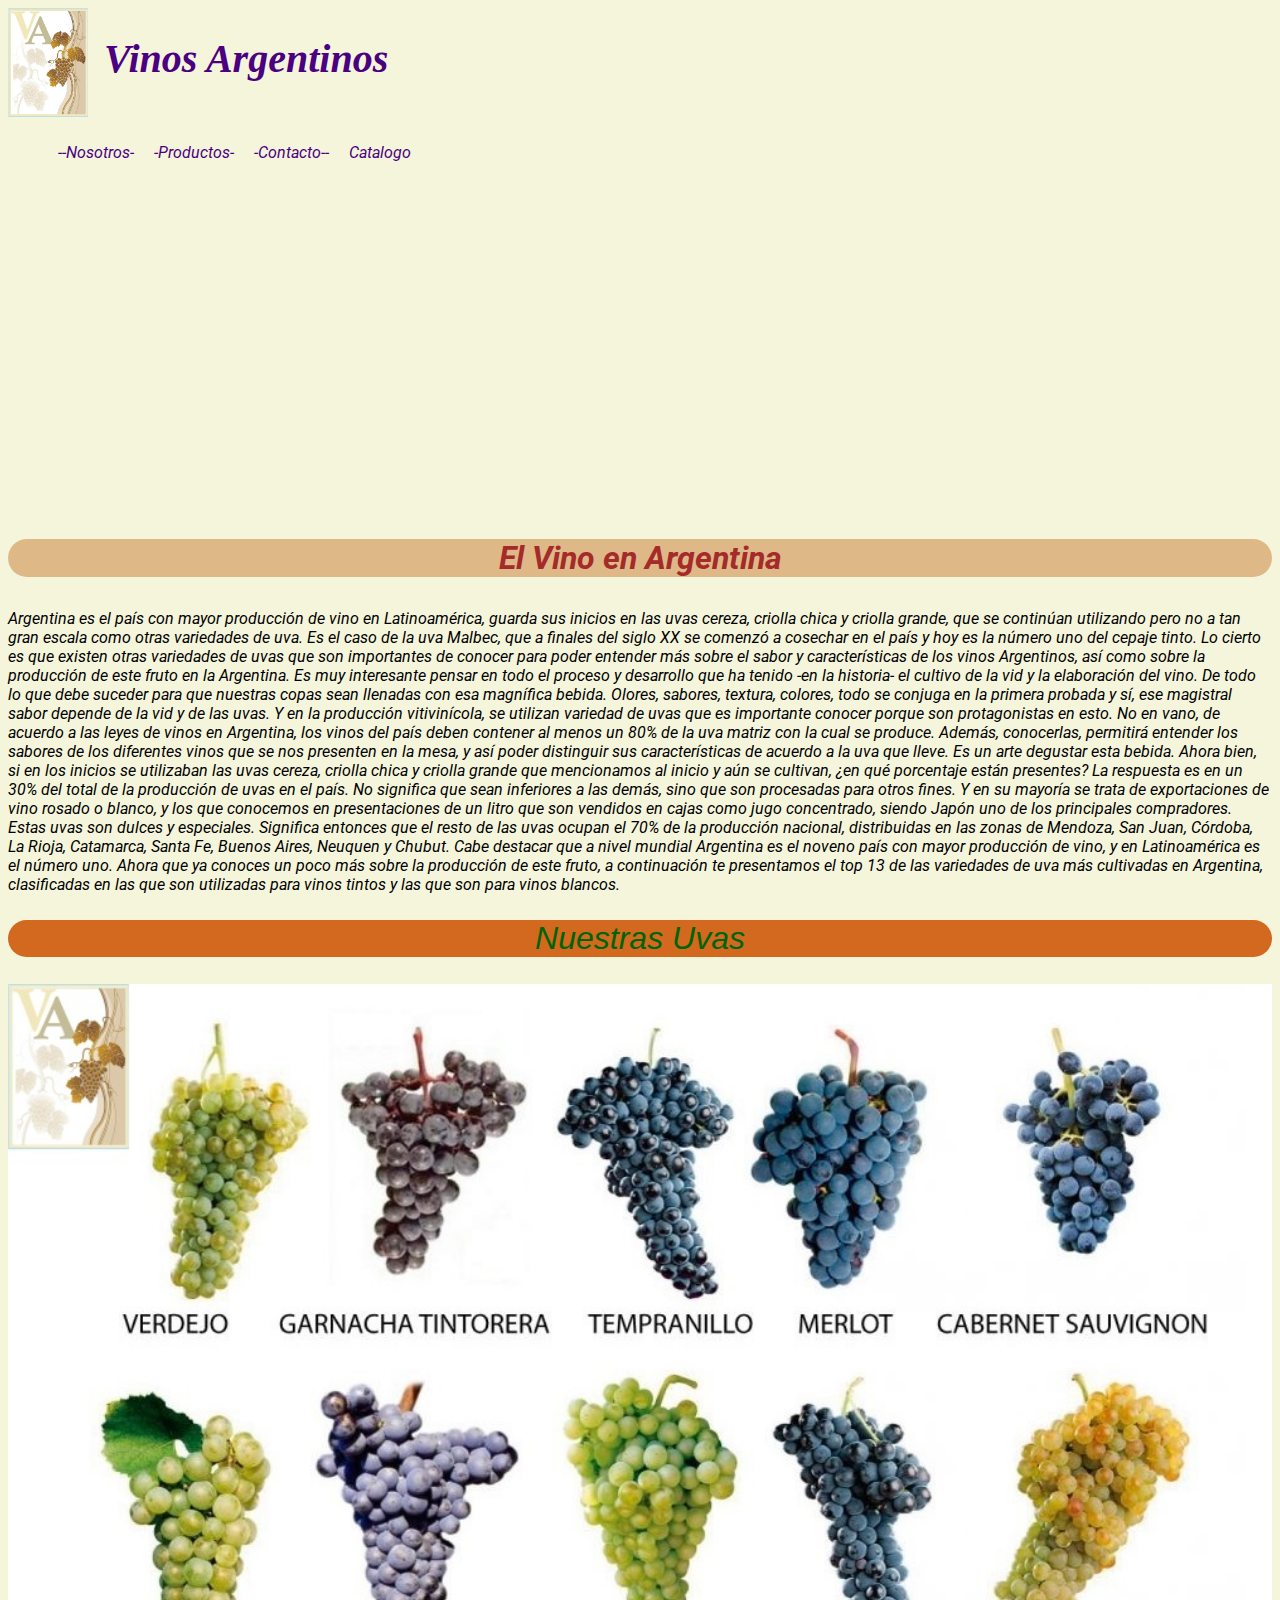
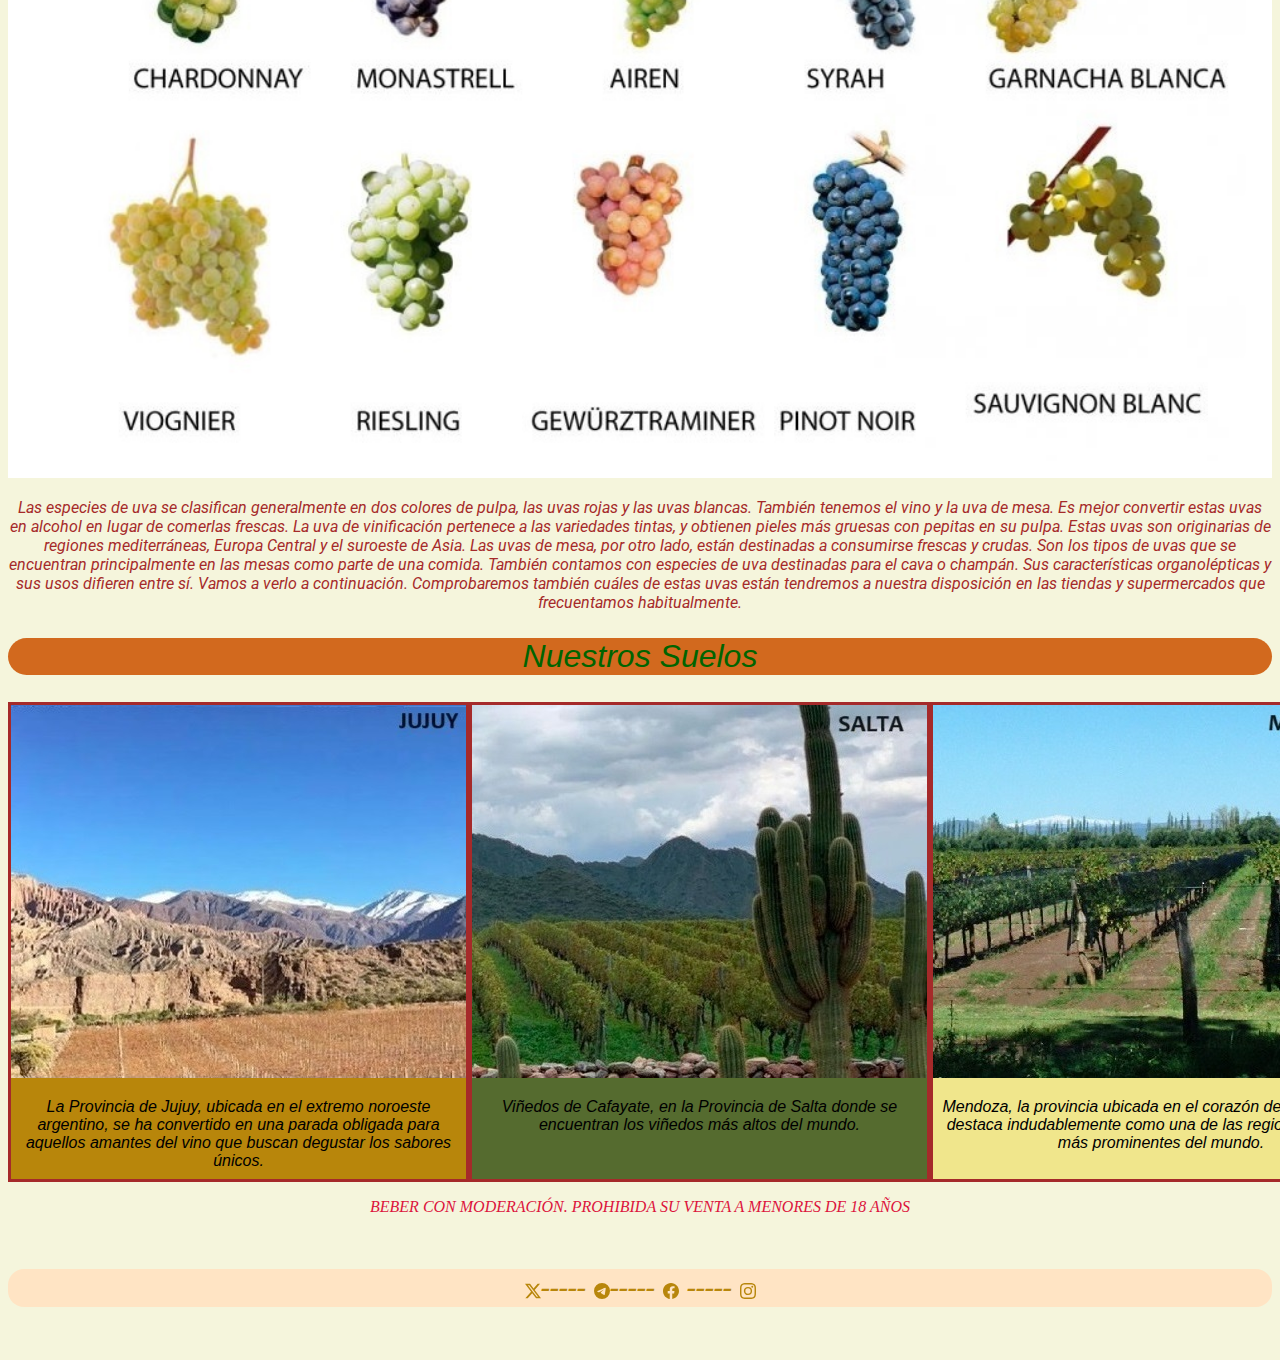
<file: pag vinos/index.html>
<!DOCTYPE html>
<html lang="en">
<head>
    <meta charset="UTF-8">
    <meta name="viewport" content="width=device-width, initial-scale=1.0">
 <link rel="stylesheet" href="css/style.css">
    <title>.Vinos Argentinos.</title>
   
</head>

  <!--google fonds-->
  <link rel="preconnect" href="https://fonts.googleapis.com">
<link rel="preconnect" href="https://fonts.gstatic.com" crossorigin>
<link href="https://fonts.googleapis.com/css2?family=Roboto:ital,wght@0,100;0,300;0,400;0,500;0,700;0,900;1,100;1,300;1,400;1,500;1,700;1,900&display=swap" rel="stylesheet">
<body>
        
   
<header>

      <div class="encabezado">
        <img class="logotipo" src="images/logo1.jpg" alt="logo">
        <h1>Vinos Argentinos</h1>
        </div> 
        <nav >
            <ul>
                <li><a href="nosotros.html">--Nosotros-</a></li>
                <li><a href="productos.html">-Productos-</a></li>
                <li><a href="contacto.html">-Contacto--</a></li>
                <li><a href="catalogo.html">Catalogo</a></li>
            </ul>
        </nav>
   
    </header>
    
    <iframe width="800" height="315" src="https://www.youtube.com/embed/RqM18HM9F3o?si=zg0kXcN9IVac1ut9" title="YouTube video player" frameborder="0" allow="accelerometer; autoplay; clipboard-write; encrypted-media; gyroscope; picture-in-picture; web-share" referrerpolicy="strict-origin-when-cross-origin" allowfullscreen></iframe>

<h3>El Vino en Argentina</h3>
<p>Argentina es el país con mayor producción de vino en Latinoamérica, guarda sus inicios en las uvas cereza, criolla chica y criolla grande, que se continúan utilizando pero no a tan gran escala como otras variedades de uva.

    Es el caso de la uva Malbec, que a finales del siglo XX se comenzó a cosechar en el país y hoy es la número uno del cepaje tinto.
    
    Lo cierto es que existen otras variedades de uvas que son importantes de conocer para poder entender más sobre el sabor y características de los vinos Argentinos, así como sobre la producción de este fruto en la Argentina.
    Es muy interesante pensar en todo el proceso y desarrollo que ha tenido -en la historia- el cultivo de la vid y la elaboración del vino. De todo lo que debe suceder para que nuestras copas sean llenadas con esa magnífica bebida. Olores, sabores, textura, colores, todo se conjuga en la primera probada y sí, ese magistral sabor depende de la vid y de las uvas.

Y en la producción vitivinícola, se utilizan variedad de uvas que es importante conocer porque son protagonistas en esto. No en vano, de acuerdo a las leyes de vinos en Argentina, los vinos del país deben contener al menos un 80% de la uva matriz con la cual se produce.

Además, conocerlas, permitirá entender los sabores de los diferentes vinos que se nos presenten en la mesa, y así poder distinguir sus características de acuerdo a la uva que lleve. Es un arte degustar esta bebida.
Ahora bien, si en los inicios se utilizaban las uvas cereza, criolla chica y criolla grande que mencionamos al inicio y aún se cultivan, ¿en qué porcentaje están presentes? La respuesta es en un 30% del total de la producción de uvas en el país. No significa que sean inferiores a las demás, sino que son procesadas para otros fines.

Y en su mayoría se trata de exportaciones de vino rosado o blanco, y los que conocemos en presentaciones de un litro que son vendidos en cajas como jugo concentrado, siendo Japón uno de los principales compradores. Estas uvas son dulces y especiales.

Significa entonces que el resto de las uvas ocupan el 70% de la producción nacional, distribuidas en las zonas de Mendoza, San Juan, Córdoba, La Rioja, Catamarca, Santa Fe, Buenos Aires, Neuquen y Chubut.

Cabe destacar que a nivel mundial Argentina es el noveno país con mayor producción de vino, y en Latinoamérica es el número uno.

Ahora que ya conoces un poco más sobre la producción de este fruto, a continuación te presentamos el top 13 de las variedades de uva más cultivadas en Argentina, clasificadas en las que son utilizadas para vinos tintos y las que son para vinos blancos.
</p>
        <section> 
            <h2>Nuestras Uvas</h2>
            <article>
                <div class="card"> 
                    <img src="images/uvas.jpg" alt="uvas">
                </div>
                
            </article>
        </section>
       
        <section>
            <p>Las especies de uva se clasifican generalmente en dos colores de pulpa, las uvas rojas y las uvas blancas. También tenemos el vino y la uva de mesa. Es mejor convertir estas uvas en alcohol en lugar de comerlas frescas. La uva de vinificación pertenece a las variedades tintas, y obtienen pieles más gruesas con pepitas en su pulpa. Estas uvas son originarias de regiones mediterráneas, Europa Central y el suroeste de Asia.
                Las uvas de mesa, por otro lado, están destinadas a consumirse frescas y crudas. Son los tipos de uvas que se encuentran principalmente en las mesas como parte de una comida. También contamos con especies de uva destinadas para el cava o champán.
                Sus características organolépticas y sus usos difieren entre sí. Vamos a verlo a continuación. Comprobaremos también cuáles de estas uvas están tendremos a nuestra disposición en las tiendas y supermercados que frecuentamos habitualmente.</p>
        </section>
    </main>
    <aside>
        <!--Para definir/declarar el contenido secundario/terciario del html
        banners, publicidad-->
    </aside>
    <h2>Nuestros Suelos</h2>
    <section class="grid-container">
    
        <div class="grid-item-jujuy">
           <img src="images/bodega-jujuy-2.jpg" alt="Bodega Jujuy">
           <p>La Provincia de Jujuy, ubicada en el extremo noroeste argentino,
            se ha convertido en una parada obligada para aquellos amantes del vino
             que buscan degustar los sabores únicos.</p>
        </div>

         <div class="grid-item-salta">
            <img src="images/bodega-salta.jpg" alt="Bodega Salta">
            <p>Viñedos de Cafayate, en la Provincia de Salta donde se encuentran los viñedos más altos del mundo.</p>
        </div>


        <div class="grid-item-mendoza">
            <img src="images/bodega-mendoza - copia.jpg" alt="Bodega Mendoza">
            <p>Mendoza, la provincia ubicada en el corazón de Argentina, se destaca indudablemente como una de las regiones vinícolas más prominentes del mundo.</p>
        </div>
    
    
    </section>


<footer>
    <p>BEBER CON MODERACIÓN. PROHIBIDA SU VENTA A MENORES DE 18 AÑOS</p>
 <section>
    <h5><svg xmlns="http://www.w3.org/2000/svg" width="16" height="16" fill="currentColor" class="bi bi-twitter-x" viewBox="0 0 16 16">
        <path d="M12.6.75h2.454l-5.36 6.142L16 15.25h-4.937l-3.867-5.07-4.425 5.07H.316l5.733-6.57L0 .75h5.063l3.495 4.633L12.601.75Zm-.86 13.028h1.36L4.323 2.145H2.865z"/>
      </svg>-----
      <svg xmlns="http://www.w3.org/2000/svg" width="16" height="16" fill="currentColor" class="bi bi-telegram" viewBox="0 0 16 16">
        <path d="M16 8A8 8 0 1 1 0 8a8 8 0 0 1 16 0M8.287 5.906q-1.168.486-4.666 2.01-.567.225-.595.442c-.03.243.275.339.69.47l.175.055c.408.133.958.288 1.243.294q.39.01.868-.32 3.269-2.206 3.374-2.23c.05-.012.12-.026.166.016s.042.12.037.141c-.03.129-1.227 1.241-1.846 1.817-.193.18-.33.307-.358.336a8 8 0 0 1-.188.186c-.38.366-.664.64.015 1.088.327.216.589.393.85.571.284.194.568.387.936.629q.14.092.27.187c.331.236.63.448.997.414.214-.02.435-.22.547-.82.265-1.417.786-4.486.906-5.751a1.4 1.4 0 0 0-.013-.315.34.34 0 0 0-.114-.217.53.53 0 0 0-.31-.093c-.3.005-.763.166-2.984 1.09"/>
      </svg>-----
      <svg xmlns="http://www.w3.org/2000/svg" width="16" height="16" fill="currentColor" class="bi bi-facebook" viewBox="0 0 16 16">
        <path d="M16 8.049c0-4.446-3.582-8.05-8-8.05C3.58 0-.002 3.603-.002 8.05c0 4.017 2.926 7.347 6.75 7.951v-5.625h-2.03V8.05H6.75V6.275c0-2.017 1.195-3.131 3.022-3.131.876 0 1.791.157 1.791.157v1.98h-1.009c-.993 0-1.303.621-1.303 1.258v1.51h2.218l-.354 2.326H9.25V16c3.824-.604 6.75-3.934 6.75-7.951"/>
      </svg>
      -----
      <svg xmlns="http://www.w3.org/2000/svg" width="16" height="16" fill="currentColor" class="bi bi-instagram" viewBox="0 0 16 16">
        <path d="M8 0C5.829 0 5.556.01 4.703.048 3.85.088 3.269.222 2.76.42a3.9 3.9 0 0 0-1.417.923A3.9 3.9 0 0 0 .42 2.76C.222 3.268.087 3.85.048 4.7.01 5.555 0 5.827 0 8.001c0 2.172.01 2.444.048 3.297.04.852.174 1.433.372 1.942.205.526.478.972.923 1.417.444.445.89.719 1.416.923.51.198 1.09.333 1.942.372C5.555 15.99 5.827 16 8 16s2.444-.01 3.298-.048c.851-.04 1.434-.174 1.943-.372a3.9 3.9 0 0 0 1.416-.923c.445-.445.718-.891.923-1.417.197-.509.332-1.09.372-1.942C15.99 10.445 16 10.173 16 8s-.01-2.445-.048-3.299c-.04-.851-.175-1.433-.372-1.941a3.9 3.9 0 0 0-.923-1.417A3.9 3.9 0 0 0 13.24.42c-.51-.198-1.092-.333-1.943-.372C10.443.01 10.172 0 7.998 0zm-.717 1.442h.718c2.136 0 2.389.007 3.232.046.78.035 1.204.166 1.486.275.373.145.64.319.92.599s.453.546.598.92c.11.281.24.705.275 1.485.039.843.047 1.096.047 3.231s-.008 2.389-.047 3.232c-.035.78-.166 1.203-.275 1.485a2.5 2.5 0 0 1-.599.919c-.28.28-.546.453-.92.598-.28.11-.704.24-1.485.276-.843.038-1.096.047-3.232.047s-2.39-.009-3.233-.047c-.78-.036-1.203-.166-1.485-.276a2.5 2.5 0 0 1-.92-.598 2.5 2.5 0 0 1-.6-.92c-.109-.281-.24-.705-.275-1.485-.038-.843-.046-1.096-.046-3.233s.008-2.388.046-3.231c.036-.78.166-1.204.276-1.486.145-.373.319-.64.599-.92s.546-.453.92-.598c.282-.11.705-.24 1.485-.276.738-.034 1.024-.044 2.515-.045zm4.988 1.328a.96.96 0 1 0 0 1.92.96.96 0 0 0 0-1.92m-4.27 1.122a4.109 4.109 0 1 0 0 8.217 4.109 4.109 0 0 0 0-8.217m0 1.441a2.667 2.667 0 1 1 0 5.334 2.667 2.667 0 0 1 0-5.334"/>
      </svg>
        </h5>
   
 </section>
</footer>
</body> 
</html>
</file>
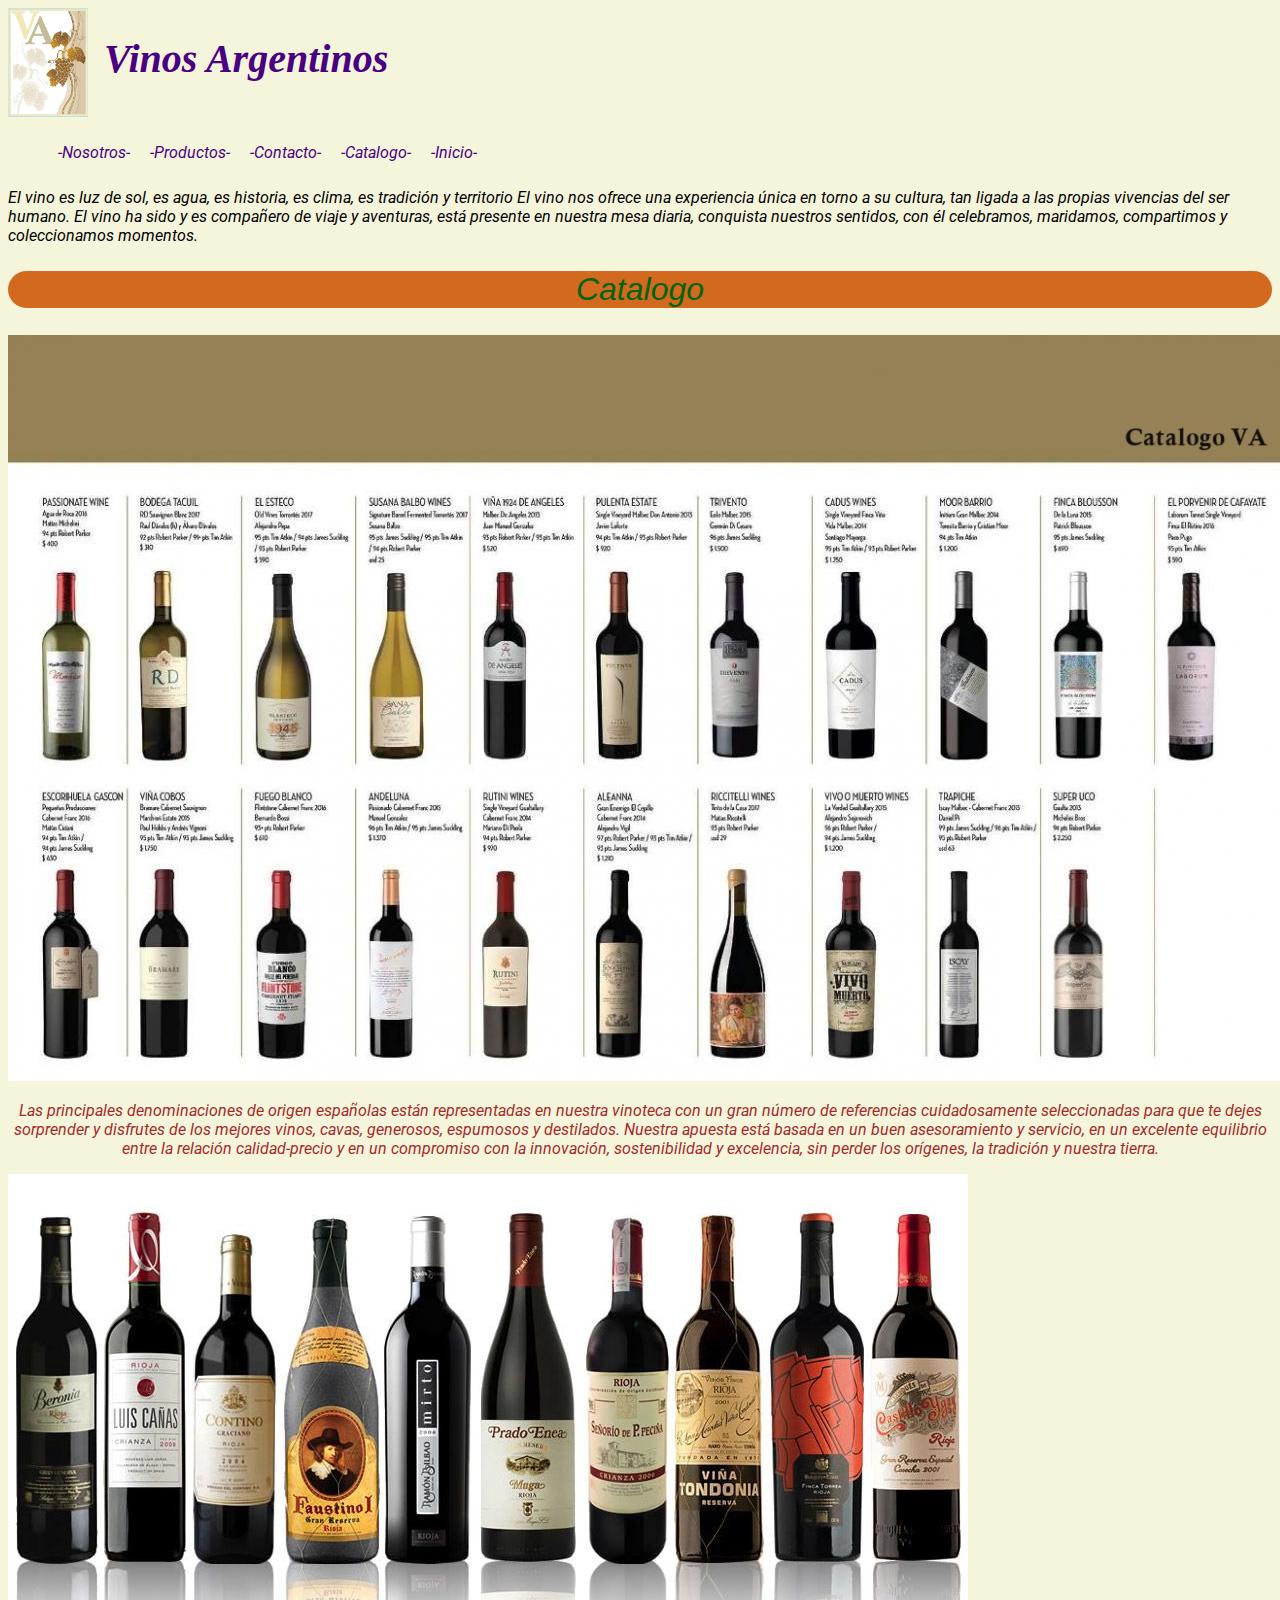
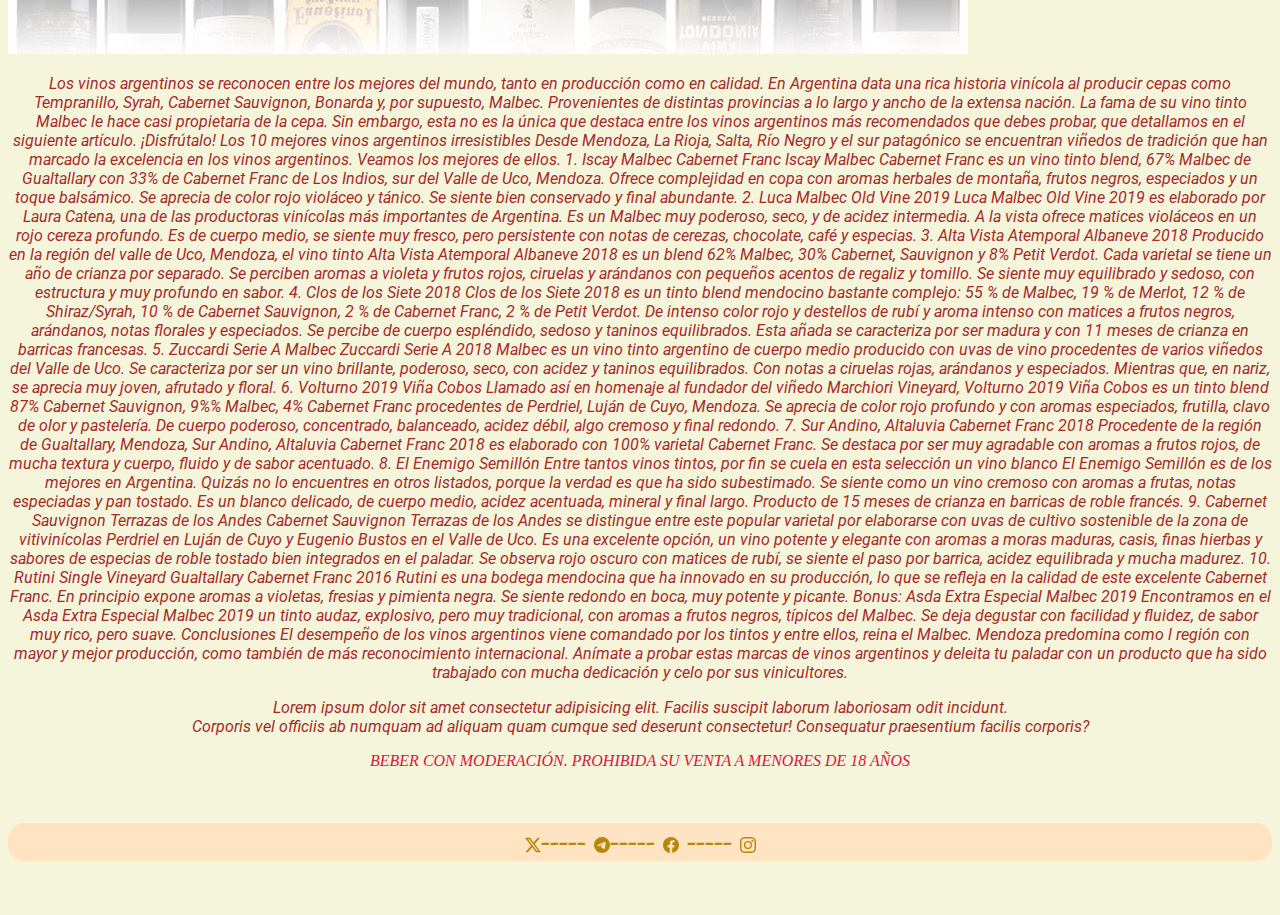
<file: pag vinos/catalogo.html>
<!DOCTYPE html>
<html lang="en">

<head>
    <meta charset="UTF-8">
    <meta name="viewport" content="width=device-width, initial-scale=1.0">
 <link rel="stylesheet" href="css/style.css">
    <title>Vinos Argentinos Catalogo</title>

</head>

<!--google fonds-->
<link rel="preconnect" href="https://fonts.googleapis.com">
<link rel="preconnect" href="https://fonts.gstatic.com" crossorigin>
<link
    href="https://fonts.googleapis.com/css2?family=Roboto:ital,wght@0,100;0,300;0,400;0,500;0,700;0,900;1,100;1,300;1,400;1,500;1,700;1,900&display=swap"
    rel="stylesheet">

<body>
    <header>

    <div class="encabezado">
        <img class="logotipo" src="images/logo1.jpg" alt="logo">
        <h1>Vinos Argentinos</h1>


    </div>

    <nav>
        <ul>
            <li><a href="nosotros.html">-Nosotros-</a></li>
            <li><a href="productos.html">-Productos-</a></li>
            <li><a href="contacto.html">-Contacto-</a></li>
            <li><a href="catalogo.html">-Catalogo-</a></li>
            <li><a href="inicio.html">-Inicio-</a></li>
        </ul>
    </nav>
</header>


    <p>El vino es luz de sol, es agua, es historia, es clima, es tradición y territorio
        El vino nos ofrece una experiencia única en torno a su cultura, tan ligada a las propias vivencias del ser
        humano. El vino ha sido y es compañero de viaje y aventuras, está presente en nuestra mesa diaria, conquista
        nuestros sentidos, con él celebramos, maridamos, compartimos y coleccionamos momentos.
    </p>
    <section>
        <h2>Catalogo</h2>
        <article>
            <div class="card2">
                <img src="images/CATALOGO2.jpg" alt="CATALOGO">
            </div>

            <P>Las principales denominaciones de origen españolas están representadas en nuestra vinoteca con un gran
                número de referencias cuidadosamente seleccionadas para que te dejes sorprender y disfrutes de los
                mejores vinos, cavas, generosos, espumosos y destilados.

                Nuestra apuesta está basada en un buen asesoramiento y servicio, en un excelente equilibrio entre la
                relación calidad-precio y en un compromiso con la innovación, sostenibilidad y excelencia, sin perder
                los orígenes, la tradición y nuestra tierra.

            </P>
            <div class="card2">
                <img src="images/CATALOGO.jpg" alt="CATALOGO">
            </div>

            <P>Los vinos argentinos se reconocen entre los mejores del mundo, tanto en producción como en calidad.

                En Argentina data una rica historia vinícola al producir cepas como Tempranillo, Syrah, Cabernet
                Sauvignon, Bonarda y, por supuesto, Malbec. Provenientes de distintas provincias a lo largo y ancho de
                la extensa nación.

                La fama de su vino tinto Malbec le hace casi propietaria de la cepa. Sin embargo, esta no es la única
                que destaca entre los vinos argentinos más recomendados que debes probar, que detallamos en el siguiente
                artículo.

                ¡Disfrútalo!

                Los 10 mejores vinos argentinos irresistibles
                Desde Mendoza, La Rioja, Salta, Río Negro y el sur patagónico se encuentran viñedos de tradición que han
                marcado la excelencia en los vinos argentinos. Veamos los mejores de ellos.

                1. Iscay Malbec Cabernet Franc


                Iscay Malbec Cabernet Franc es un vino tinto blend, 67% Malbec de Gualtallary con 33% de Cabernet Franc
                de Los Indios, sur del Valle de Uco, Mendoza.

                Ofrece complejidad en copa con aromas herbales de montaña, frutos negros, especiados y un toque
                balsámico. Se aprecia de color rojo violáceo y tánico. Se siente bien conservado y final abundante.

                2. Luca Malbec Old Vine 2019


                Luca Malbec Old Vine 2019 es elaborado por Laura Catena, una de las productoras vinícolas más
                importantes de Argentina.

                Es un Malbec muy poderoso, seco, y de acidez intermedia. A la vista ofrece matices violáceos en un rojo
                cereza profundo.

                Es de cuerpo medio, se siente muy fresco, pero persistente con notas de cerezas, chocolate, café y
                especias.

                3. Alta Vista Atemporal Albaneve 2018


                Producido en la región del valle de Uco, Mendoza, el vino tinto Alta Vista Atemporal Albaneve 2018 es un
                blend 62% Malbec, 30% Cabernet, Sauvignon y 8% Petit Verdot. Cada varietal se tiene un año de crianza
                por separado.

                Se perciben aromas a violeta y frutos rojos, ciruelas y arándanos con pequeños acentos de regaliz y
                tomillo. Se siente muy equilibrado y sedoso, con estructura y muy profundo en sabor.

                4. Clos de los Siete 2018


                Clos de los Siete 2018 es un tinto blend mendocino bastante complejo: 55 % de Malbec, 19 % de Merlot, 12
                % de Shiraz/Syrah, 10 % de Cabernet Sauvignon, 2 % de Cabernet Franc, 2 % de Petit Verdot.

                De intenso color rojo y destellos de rubí y aroma intenso con matices a frutos negros, arándanos, notas
                florales y especiados. Se percibe de cuerpo espléndido, sedoso y taninos equilibrados.

                Esta añada se caracteriza por ser madura y con 11 meses de crianza en barricas francesas.

                5. Zuccardi Serie A Malbec


                Zuccardi Serie A 2018 Malbec es un vino tinto argentino de cuerpo medio producido con uvas de vino
                procedentes de varios viñedos del Valle de Uco.

                Se caracteriza por ser un vino brillante, poderoso, seco, con acidez y taninos equilibrados. Con notas a
                ciruelas rojas, arándanos y especiados. Mientras que, en nariz, se aprecia muy joven, afrutado y floral.

                6. Volturno 2019 Viña Cobos


                Llamado así en homenaje al fundador del viñedo Marchiori Vineyard, Volturno 2019 Viña Cobos es un tinto
                blend 87% Cabernet Sauvignon, 9%% Malbec, 4% Cabernet Franc procedentes de Perdriel, Luján de Cuyo,
                Mendoza.

                Se aprecia de color rojo profundo y con aromas especiados, frutilla, clavo de olor y pastelería. De
                cuerpo poderoso, concentrado, balanceado, acidez débil, algo cremoso y final redondo.

                7. Sur Andino, Altaluvia Cabernet Franc 2018


                Procedente de la región de Gualtallary, Mendoza, Sur Andino, Altaluvia Cabernet Franc 2018 es elaborado
                con 100% varietal Cabernet Franc.

                Se destaca por ser muy agradable con aromas a frutos rojos, de mucha textura y cuerpo, fluido y de sabor
                acentuado.

                8. El Enemigo Semillón


                Entre tantos vinos tintos, por fin se cuela en esta selección un vino blanco El Enemigo Semillón es de
                los mejores en Argentina. Quizás no lo encuentres en otros listados, porque la verdad es que ha sido
                subestimado.

                Se siente como un vino cremoso con aromas a frutas, notas especiadas y pan tostado. Es un blanco
                delicado, de cuerpo medio, acidez acentuada, mineral y final largo. Producto de 15 meses de crianza en
                barricas de roble francés.

                9. Cabernet Sauvignon Terrazas de los Andes


                Cabernet Sauvignon Terrazas de los Andes se distingue entre este popular varietal por elaborarse con
                uvas de cultivo sostenible de la zona de vitivinícolas Perdriel en Luján de Cuyo y Eugenio Bustos en el
                Valle de Uco.

                Es una excelente opción, un vino potente y elegante con aromas a moras maduras, casis, finas hierbas y
                sabores de especias de roble tostado bien integrados en el paladar.

                Se observa rojo oscuro con matices de rubí, se siente el paso por barrica, acidez equilibrada y mucha
                madurez.

                10. Rutini Single Vineyard Gualtallary Cabernet Franc 2016


                Rutini es una bodega mendocina que ha innovado en su producción, lo que se refleja en la calidad de este
                excelente Cabernet Franc.

                En principio expone aromas a violetas, fresias y pimienta negra. Se siente redondo en boca, muy potente
                y picante.

                Bonus: Asda Extra Especial Malbec 2019


                Encontramos en el Asda Extra Especial Malbec 2019 un tinto audaz, explosivo, pero muy tradicional, con
                aromas a frutos negros, típicos del Malbec. Se deja degustar con facilidad y fluidez, de sabor muy rico,
                pero suave.

                Conclusiones
                El desempeño de los vinos argentinos viene comandado por los tintos y entre ellos, reina el Malbec.
                Mendoza predomina como l región con mayor y mejor producción, como también de más reconocimiento
                internacional.

                Anímate a probar estas marcas de vinos argentinos y deleita tu paladar con un producto que ha sido
                trabajado con mucha dedicación y celo por sus vinicultores.
            </P>

        </article>
    </section>

    <section>
        <p>Lorem ipsum dolor sit amet consectetur adipisicing elit. Facilis suscipit laborum laboriosam odit incidunt.
            <br>
            Corporis vel officiis ab numquam ad aliquam quam cumque sed deserunt consectetur! Consequatur praesentium
            facilis corporis?</p>
    </section>
    </main>
    <aside>
        <!--Para definir/declarar el contenido secundario/terciario del html
        banners, publicidad-->
    </aside>
    <footer>
        <p>BEBER CON MODERACIÓN. PROHIBIDA SU VENTA A MENORES DE 18 AÑOS</p>
        <section>
            <h5><svg xmlns="http://www.w3.org/2000/svg" width="16" height="16" fill="currentColor" class="bi bi-twitter-x" viewBox="0 0 16 16">
                <path d="M12.6.75h2.454l-5.36 6.142L16 15.25h-4.937l-3.867-5.07-4.425 5.07H.316l5.733-6.57L0 .75h5.063l3.495 4.633L12.601.75Zm-.86 13.028h1.36L4.323 2.145H2.865z"/>
              </svg>-----
              <svg xmlns="http://www.w3.org/2000/svg" width="16" height="16" fill="currentColor" class="bi bi-telegram" viewBox="0 0 16 16">
                <path d="M16 8A8 8 0 1 1 0 8a8 8 0 0 1 16 0M8.287 5.906q-1.168.486-4.666 2.01-.567.225-.595.442c-.03.243.275.339.69.47l.175.055c.408.133.958.288 1.243.294q.39.01.868-.32 3.269-2.206 3.374-2.23c.05-.012.12-.026.166.016s.042.12.037.141c-.03.129-1.227 1.241-1.846 1.817-.193.18-.33.307-.358.336a8 8 0 0 1-.188.186c-.38.366-.664.64.015 1.088.327.216.589.393.85.571.284.194.568.387.936.629q.14.092.27.187c.331.236.63.448.997.414.214-.02.435-.22.547-.82.265-1.417.786-4.486.906-5.751a1.4 1.4 0 0 0-.013-.315.34.34 0 0 0-.114-.217.53.53 0 0 0-.31-.093c-.3.005-.763.166-2.984 1.09"/>
              </svg>-----
              <svg xmlns="http://www.w3.org/2000/svg" width="16" height="16" fill="currentColor" class="bi bi-facebook" viewBox="0 0 16 16">
                <path d="M16 8.049c0-4.446-3.582-8.05-8-8.05C3.58 0-.002 3.603-.002 8.05c0 4.017 2.926 7.347 6.75 7.951v-5.625h-2.03V8.05H6.75V6.275c0-2.017 1.195-3.131 3.022-3.131.876 0 1.791.157 1.791.157v1.98h-1.009c-.993 0-1.303.621-1.303 1.258v1.51h2.218l-.354 2.326H9.25V16c3.824-.604 6.75-3.934 6.75-7.951"/>
              </svg>
              -----
              <svg xmlns="http://www.w3.org/2000/svg" width="16" height="16" fill="currentColor" class="bi bi-instagram" viewBox="0 0 16 16">
                <path d="M8 0C5.829 0 5.556.01 4.703.048 3.85.088 3.269.222 2.76.42a3.9 3.9 0 0 0-1.417.923A3.9 3.9 0 0 0 .42 2.76C.222 3.268.087 3.85.048 4.7.01 5.555 0 5.827 0 8.001c0 2.172.01 2.444.048 3.297.04.852.174 1.433.372 1.942.205.526.478.972.923 1.417.444.445.89.719 1.416.923.51.198 1.09.333 1.942.372C5.555 15.99 5.827 16 8 16s2.444-.01 3.298-.048c.851-.04 1.434-.174 1.943-.372a3.9 3.9 0 0 0 1.416-.923c.445-.445.718-.891.923-1.417.197-.509.332-1.09.372-1.942C15.99 10.445 16 10.173 16 8s-.01-2.445-.048-3.299c-.04-.851-.175-1.433-.372-1.941a3.9 3.9 0 0 0-.923-1.417A3.9 3.9 0 0 0 13.24.42c-.51-.198-1.092-.333-1.943-.372C10.443.01 10.172 0 7.998 0zm-.717 1.442h.718c2.136 0 2.389.007 3.232.046.78.035 1.204.166 1.486.275.373.145.64.319.92.599s.453.546.598.92c.11.281.24.705.275 1.485.039.843.047 1.096.047 3.231s-.008 2.389-.047 3.232c-.035.78-.166 1.203-.275 1.485a2.5 2.5 0 0 1-.599.919c-.28.28-.546.453-.92.598-.28.11-.704.24-1.485.276-.843.038-1.096.047-3.232.047s-2.39-.009-3.233-.047c-.78-.036-1.203-.166-1.485-.276a2.5 2.5 0 0 1-.92-.598 2.5 2.5 0 0 1-.6-.92c-.109-.281-.24-.705-.275-1.485-.038-.843-.046-1.096-.046-3.233s.008-2.388.046-3.231c.036-.78.166-1.204.276-1.486.145-.373.319-.64.599-.92s.546-.453.92-.598c.282-.11.705-.24 1.485-.276.738-.034 1.024-.044 2.515-.045zm4.988 1.328a.96.96 0 1 0 0 1.92.96.96 0 0 0 0-1.92m-4.27 1.122a4.109 4.109 0 1 0 0 8.217 4.109 4.109 0 0 0 0-8.217m0 1.441a2.667 2.667 0 1 1 0 5.334 2.667 2.667 0 0 1 0-5.334"/>
              </svg>
                </h5>

        </section>
    </footer>
</body>

</html>
</file>
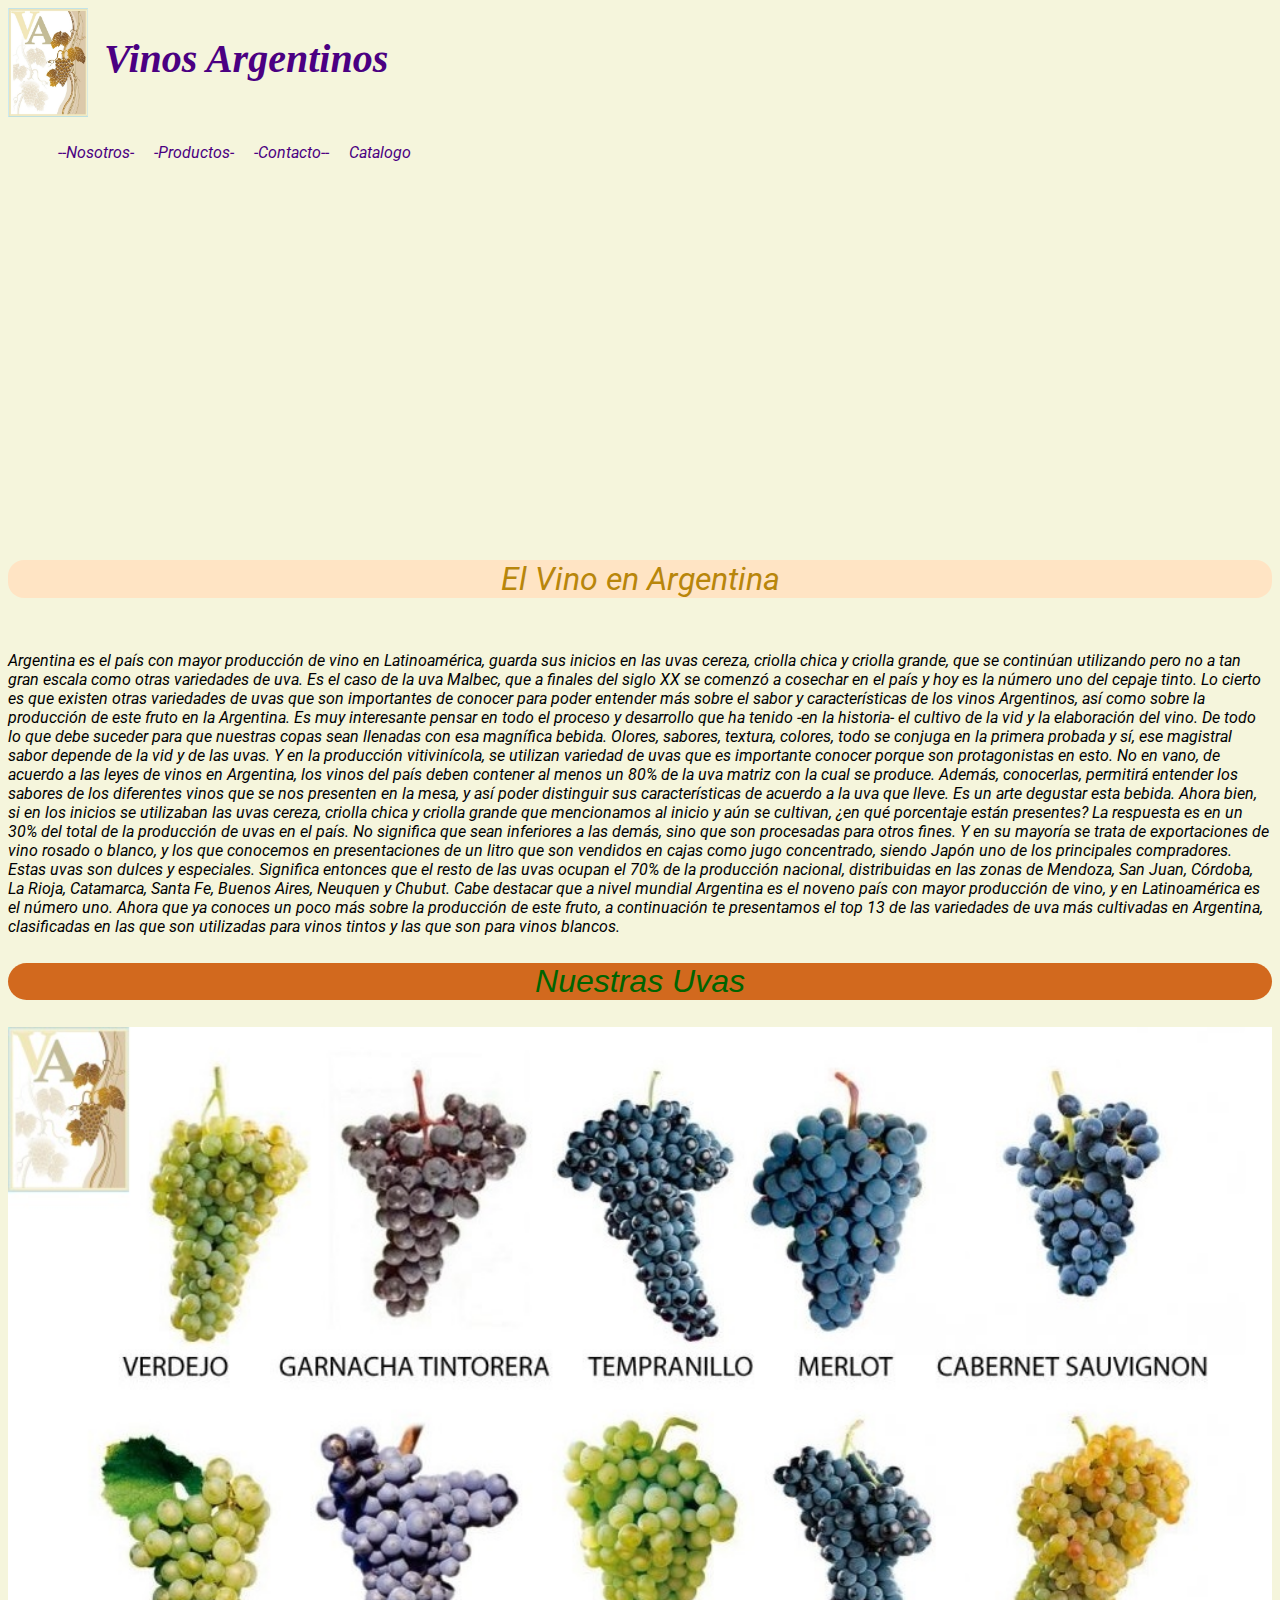
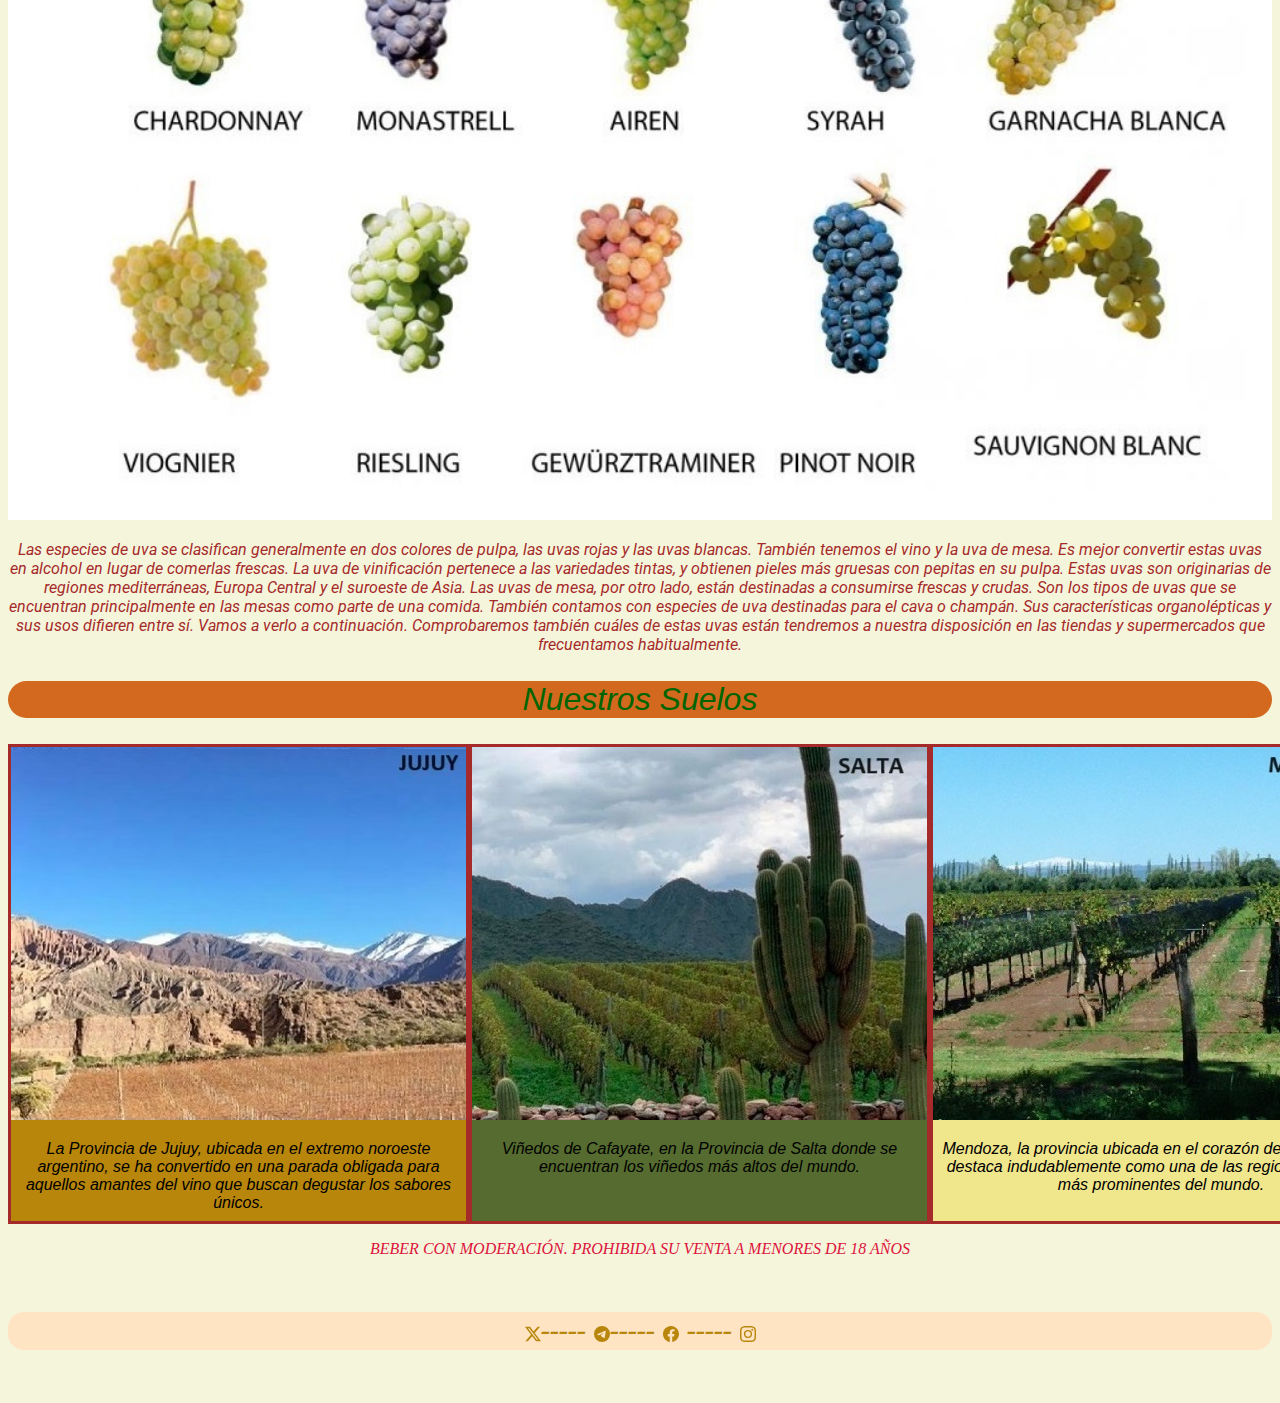
<file: pag vinos/inicio.html>
<!DOCTYPE html>
<html lang="en">
<head>
    <meta charset="UTF-8">
    <meta name="viewport" content="width=device-width, initial-scale=1.0">
<link rel="stylesheet" href="css/style.css">
    <title>Vinos Argentinos</title>
   
</head>

  <!--google fonds-->
  <link rel="preconnect" href="https://fonts.googleapis.com">
<link rel="preconnect" href="https://fonts.gstatic.com" crossorigin>
<link href="https://fonts.googleapis.com/css2?family=Roboto:ital,wght@0,100;0,300;0,400;0,500;0,700;0,900;1,100;1,300;1,400;1,500;1,700;1,900&display=swap" rel="stylesheet">
    

<body>
    
<header>

      <div class="encabezado">
        <img class="logotipo" src="images/logo1.jpg" alt="logo">
        <h1>Vinos Argentinos</h1>
       
        
    </div> 
   
        <nav>
            <ul>
                <li><a href="nosotros.html">--Nosotros-</a></li>
                <li><a href="productos.html">-Productos-</a></li>
                <li><a href="contacto.html">-Contacto--</a></li>
                <li><a href="catalogo.html">Catalogo</a></li>
            </ul>
        </nav>
    </header>
    
    <iframe width="800" height="315" src="https://www.youtube.com/embed/RqM18HM9F3o?si=zg0kXcN9IVac1ut9" title="YouTube video player" frameborder="0" allow="accelerometer; autoplay; clipboard-write; encrypted-media; gyroscope; picture-in-picture; web-share" referrerpolicy="strict-origin-when-cross-origin" allowfullscreen></iframe>

<h5>El Vino en Argentina</h5>
<p>Argentina es el país con mayor producción de vino en Latinoamérica, guarda sus inicios en las uvas cereza, criolla chica y criolla grande, que se continúan utilizando pero no a tan gran escala como otras variedades de uva.

    Es el caso de la uva Malbec, que a finales del siglo XX se comenzó a cosechar en el país y hoy es la número uno del cepaje tinto.
    
    Lo cierto es que existen otras variedades de uvas que son importantes de conocer para poder entender más sobre el sabor y características de los vinos Argentinos, así como sobre la producción de este fruto en la Argentina.
    Es muy interesante pensar en todo el proceso y desarrollo que ha tenido -en la historia- el cultivo de la vid y la elaboración del vino. De todo lo que debe suceder para que nuestras copas sean llenadas con esa magnífica bebida. Olores, sabores, textura, colores, todo se conjuga en la primera probada y sí, ese magistral sabor depende de la vid y de las uvas.

Y en la producción vitivinícola, se utilizan variedad de uvas que es importante conocer porque son protagonistas en esto. No en vano, de acuerdo a las leyes de vinos en Argentina, los vinos del país deben contener al menos un 80% de la uva matriz con la cual se produce.

Además, conocerlas, permitirá entender los sabores de los diferentes vinos que se nos presenten en la mesa, y así poder distinguir sus características de acuerdo a la uva que lleve. Es un arte degustar esta bebida.
Ahora bien, si en los inicios se utilizaban las uvas cereza, criolla chica y criolla grande que mencionamos al inicio y aún se cultivan, ¿en qué porcentaje están presentes? La respuesta es en un 30% del total de la producción de uvas en el país. No significa que sean inferiores a las demás, sino que son procesadas para otros fines.

Y en su mayoría se trata de exportaciones de vino rosado o blanco, y los que conocemos en presentaciones de un litro que son vendidos en cajas como jugo concentrado, siendo Japón uno de los principales compradores. Estas uvas son dulces y especiales.

Significa entonces que el resto de las uvas ocupan el 70% de la producción nacional, distribuidas en las zonas de Mendoza, San Juan, Córdoba, La Rioja, Catamarca, Santa Fe, Buenos Aires, Neuquen y Chubut.

Cabe destacar que a nivel mundial Argentina es el noveno país con mayor producción de vino, y en Latinoamérica es el número uno.

Ahora que ya conoces un poco más sobre la producción de este fruto, a continuación te presentamos el top 13 de las variedades de uva más cultivadas en Argentina, clasificadas en las que son utilizadas para vinos tintos y las que son para vinos blancos.
</p>
        <section> 
            <h2>Nuestras Uvas</h2>
            <article>
                <div class="card"> 
                    <img src="images/uvas.jpg" alt="uvas">
                </div>
                
            </article>
        </section>
       
        <section>
            <p>Las especies de uva se clasifican generalmente en dos colores de pulpa, las uvas rojas y las uvas blancas. También tenemos el vino y la uva de mesa. Es mejor convertir estas uvas en alcohol en lugar de comerlas frescas. La uva de vinificación pertenece a las variedades tintas, y obtienen pieles más gruesas con pepitas en su pulpa. Estas uvas son originarias de regiones mediterráneas, Europa Central y el suroeste de Asia.
                Las uvas de mesa, por otro lado, están destinadas a consumirse frescas y crudas. Son los tipos de uvas que se encuentran principalmente en las mesas como parte de una comida. También contamos con especies de uva destinadas para el cava o champán.
                Sus características organolépticas y sus usos difieren entre sí. Vamos a verlo a continuación. Comprobaremos también cuáles de estas uvas están tendremos a nuestra disposición en las tiendas y supermercados que frecuentamos habitualmente.</p>
        </section>
    </main>
    <aside>
        <!--Para definir/declarar el contenido secundario/terciario del html
        banners, publicidad-->
    </aside>
    <h2>Nuestros Suelos</h2>
    <section class="grid-container">
    
        <div class="grid-item-jujuy">
           <img src="images/bodega-jujuy-2.jpg" alt="Bodega Jujuy">
           <p>La Provincia de Jujuy, ubicada en el extremo noroeste argentino,
            se ha convertido en una parada obligada para aquellos amantes del vino
             que buscan degustar los sabores únicos.</p>
        </div>

         <div class="grid-item-salta">
            <img src="images/bodega-salta.jpg" alt="Bodega Salta">
            <p>Viñedos de Cafayate, en la Provincia de Salta donde se encuentran los viñedos más altos del mundo.</p>
        </div>


        <div class="grid-item-mendoza">
            <img src="images/bodega-mendoza - copia.jpg" alt="Bodega Mendoza">
            <p>Mendoza, la provincia ubicada en el corazón de Argentina, se destaca indudablemente como una de las regiones vinícolas más prominentes del mundo.</p>
        </div>
    
    
    </section>


</div>
</section>
<footer>
    <p>BEBER CON MODERACIÓN. PROHIBIDA SU VENTA A MENORES DE 18 AÑOS</p>
 <section>
    <h5><svg xmlns="http://www.w3.org/2000/svg" width="16" height="16" fill="currentColor" class="bi bi-twitter-x" viewBox="0 0 16 16">
        <path d="M12.6.75h2.454l-5.36 6.142L16 15.25h-4.937l-3.867-5.07-4.425 5.07H.316l5.733-6.57L0 .75h5.063l3.495 4.633L12.601.75Zm-.86 13.028h1.36L4.323 2.145H2.865z"/>
      </svg>-----
      <svg xmlns="http://www.w3.org/2000/svg" width="16" height="16" fill="currentColor" class="bi bi-telegram" viewBox="0 0 16 16">
        <path d="M16 8A8 8 0 1 1 0 8a8 8 0 0 1 16 0M8.287 5.906q-1.168.486-4.666 2.01-.567.225-.595.442c-.03.243.275.339.69.47l.175.055c.408.133.958.288 1.243.294q.39.01.868-.32 3.269-2.206 3.374-2.23c.05-.012.12-.026.166.016s.042.12.037.141c-.03.129-1.227 1.241-1.846 1.817-.193.18-.33.307-.358.336a8 8 0 0 1-.188.186c-.38.366-.664.64.015 1.088.327.216.589.393.85.571.284.194.568.387.936.629q.14.092.27.187c.331.236.63.448.997.414.214-.02.435-.22.547-.82.265-1.417.786-4.486.906-5.751a1.4 1.4 0 0 0-.013-.315.34.34 0 0 0-.114-.217.53.53 0 0 0-.31-.093c-.3.005-.763.166-2.984 1.09"/>
      </svg>-----
      <svg xmlns="http://www.w3.org/2000/svg" width="16" height="16" fill="currentColor" class="bi bi-facebook" viewBox="0 0 16 16">
        <path d="M16 8.049c0-4.446-3.582-8.05-8-8.05C3.58 0-.002 3.603-.002 8.05c0 4.017 2.926 7.347 6.75 7.951v-5.625h-2.03V8.05H6.75V6.275c0-2.017 1.195-3.131 3.022-3.131.876 0 1.791.157 1.791.157v1.98h-1.009c-.993 0-1.303.621-1.303 1.258v1.51h2.218l-.354 2.326H9.25V16c3.824-.604 6.75-3.934 6.75-7.951"/>
      </svg>
      -----
      <svg xmlns="http://www.w3.org/2000/svg" width="16" height="16" fill="currentColor" class="bi bi-instagram" viewBox="0 0 16 16">
        <path d="M8 0C5.829 0 5.556.01 4.703.048 3.85.088 3.269.222 2.76.42a3.9 3.9 0 0 0-1.417.923A3.9 3.9 0 0 0 .42 2.76C.222 3.268.087 3.85.048 4.7.01 5.555 0 5.827 0 8.001c0 2.172.01 2.444.048 3.297.04.852.174 1.433.372 1.942.205.526.478.972.923 1.417.444.445.89.719 1.416.923.51.198 1.09.333 1.942.372C5.555 15.99 5.827 16 8 16s2.444-.01 3.298-.048c.851-.04 1.434-.174 1.943-.372a3.9 3.9 0 0 0 1.416-.923c.445-.445.718-.891.923-1.417.197-.509.332-1.09.372-1.942C15.99 10.445 16 10.173 16 8s-.01-2.445-.048-3.299c-.04-.851-.175-1.433-.372-1.941a3.9 3.9 0 0 0-.923-1.417A3.9 3.9 0 0 0 13.24.42c-.51-.198-1.092-.333-1.943-.372C10.443.01 10.172 0 7.998 0zm-.717 1.442h.718c2.136 0 2.389.007 3.232.046.78.035 1.204.166 1.486.275.373.145.64.319.92.599s.453.546.598.92c.11.281.24.705.275 1.485.039.843.047 1.096.047 3.231s-.008 2.389-.047 3.232c-.035.78-.166 1.203-.275 1.485a2.5 2.5 0 0 1-.599.919c-.28.28-.546.453-.92.598-.28.11-.704.24-1.485.276-.843.038-1.096.047-3.232.047s-2.39-.009-3.233-.047c-.78-.036-1.203-.166-1.485-.276a2.5 2.5 0 0 1-.92-.598 2.5 2.5 0 0 1-.6-.92c-.109-.281-.24-.705-.275-1.485-.038-.843-.046-1.096-.046-3.233s.008-2.388.046-3.231c.036-.78.166-1.204.276-1.486.145-.373.319-.64.599-.92s.546-.453.92-.598c.282-.11.705-.24 1.485-.276.738-.034 1.024-.044 2.515-.045zm4.988 1.328a.96.96 0 1 0 0 1.92.96.96 0 0 0 0-1.92m-4.27 1.122a4.109 4.109 0 1 0 0 8.217 4.109 4.109 0 0 0 0-8.217m0 1.441a2.667 2.667 0 1 1 0 5.334 2.667 2.667 0 0 1 0-5.334"/>
      </svg>
        </h5>
   
 </section>
</footer>
</body> 
</html>
</file>
<file: pag vinos/css/style.css>
header {
 background-color: beige;
    position: sticky;
 top: 0px;


 
}

.logotipo { width: 5rem;margin-right: 16px; 
}
.encabezado {display: flex}

body{
 
 background-color:beige;
}


*{font-family: "Roboto", sans-serif;

 font-style: italic;
 
}








section p {color: brown;font-family: "Roboto", sans-serif;
 font-weight: 400;
 font-style: italic; text-align: center;}

 nav ul {
   list-style: none;
   overflow: hidden; 
 }
 
 nav ul li {
   float: left;
   font-family: Arial, sans-serif;
   font-size: 16px;
 }
 nav ul li a {
   display: block;
   padding: 10px;
   color: indigo;
   text-decoration: none;
 }
 nav ul li:hover {
   background:rosybrown;
 }



h1 {color:indigo;
 background-color:beige;
 ; text-align: center; font-size: 40px;
;font-family: "Danfo", serif

}
h2 {text-align:center;
 font-family: 'Segoe UI', Tahoma, Geneva, Verdana, sans-serif;
color: darkgreen;
font-size: xx-large;
font-weight: 400;
font-stretch: semi-condensed;
background-color: chocolate;
border-radius: 1em;}

h3 {
 text-align: center;
 font-size: xx-large;
 color: brown;
background-color: burlywood;border-radius: 1em;}



footer section h3{  color: blue;}
h5 {color: darkgoldenrod;font-family: "Roboto", sans-serif;
 font-weight: 400;
 font-style: italic;
font-size: xx-large;background-color: bisque;border-radius: 1rem;
text-align: center;}


 .card img { width: 100%;}

 .formulario{ background-color:#F0E68C; width: fit-content;}
.formulario h3{text-align: center;;
 font-family: Georgia, 'Times New Roman', Times, serif;}
 .formulario li{list-style: circle;}
 
footer p{color: crimson;text-align: center;font-family: Cambria, Cochin, Georgia, Times, 'Times New Roman', serif;}

.fotos-suelos p{ color: black;
 background-color: bisque;

 font-size: smaller;
 text-align: center;
font-family: 'Gill Sans', 'Gill Sans MT', Calibri, 'Trebuchet MS', sans-serif;
margin: 5px;
 
}





.grid-container {
   flex-wrap: wrap;
display: grid;
grid-template-rows: repeat(3,160px);
grid-template-columns: repeat(3,2fr) ;

}
.grid-container p{ font-family: 'Lucida Sans', 'Lucida Sans Regular', 'Lucida Grande', 'Lucida Sans Unicode', Geneva, Verdana, sans-serif;
font-size: medium;
color: black;
}


.grid-item-jujuy{
   border: 3px solid brown;
  grid-column: 1/2;
  grid-row: 1/4;
 background-color: darkgoldenrod;
 
}


 .grid-item-salta{
   border: 3px solid brown;
  grid-column: 2/3;
  grid-row: 1/4;
   background-color: darkolivegreen;
}

.grid-item-mendoza{
   border: 3px solid brown;
  grid-column: 3/4;
  grid-row: 1/4;
   background-color: khaki;
}
</file>
